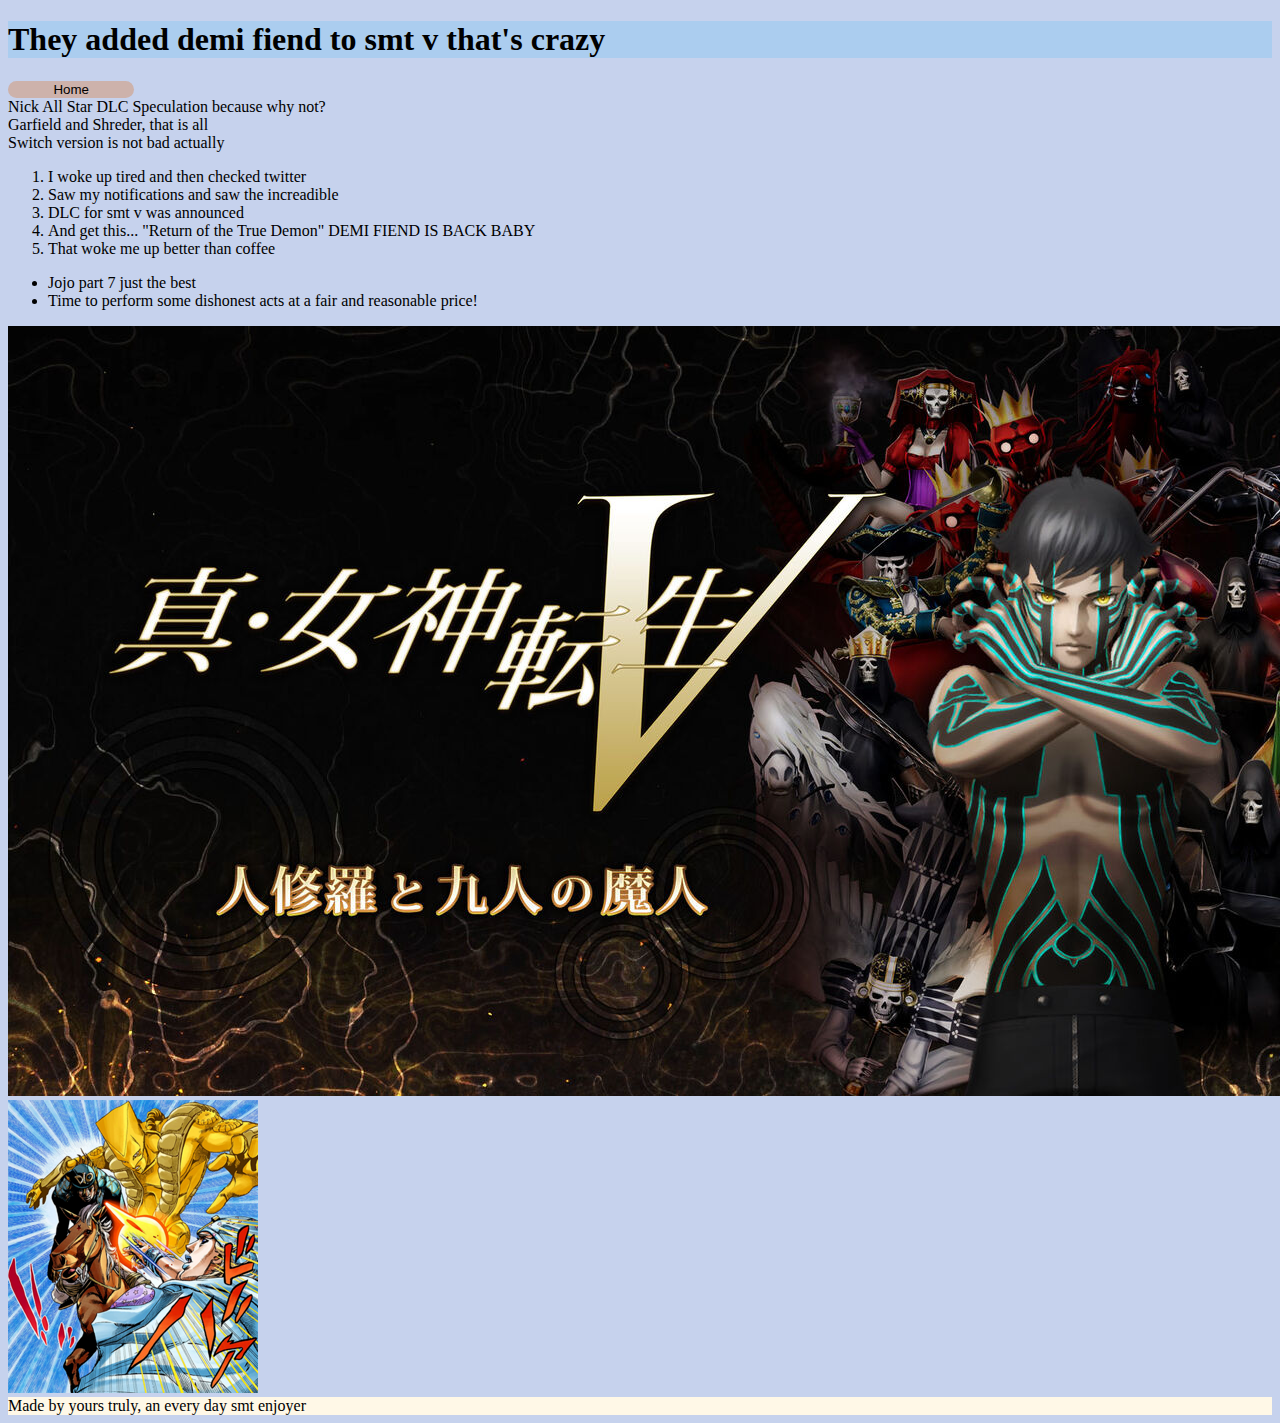
<file: index.html>
<!DOCTYPE html>
<html>
<head>
    <title>NASB Page</title>
    <link rel="stylesheet" href=style.css>
</head>

<body>
    <header><h1>They added demi fiend to smt v that's crazy</h1></header>
    <a href="https://www.nintendo.com/games/detail/nickelodeon-all-star-brawl-switch/"><button>Home</button></a>
    <div>Nick All Star DLC Speculation because why not?</div>
    <div>Garfield and Shreder, that is all</div>
    <div>Switch version is not bad actually</div>
    <section>
    <ol>
        <li>I woke up tired and then checked twitter</li>
        <li>Saw my notifications and saw the increadible</li>
        <li>DLC for smt v was announced</li>
        <li>And get this... "Return of the True Demon" DEMI FIEND IS BACK BABY</li>
        <li>That woke me up better than coffee</li>
    </ol>
    <ul>
        <li>Jojo part 7 just the best</li>
        <li>Time to perform some dishonest acts at a fair and reasonable price!</li>
    </ul>
    </section>
    <img src="demi_fiend.jpg" alt="Return of the True Demon">
    <img src="deigobrando.png" alt="it's him">
    <footer><div>Made by yours truly, an every day smt enjoyer</div></footer>
</body>

</html>
</file>
